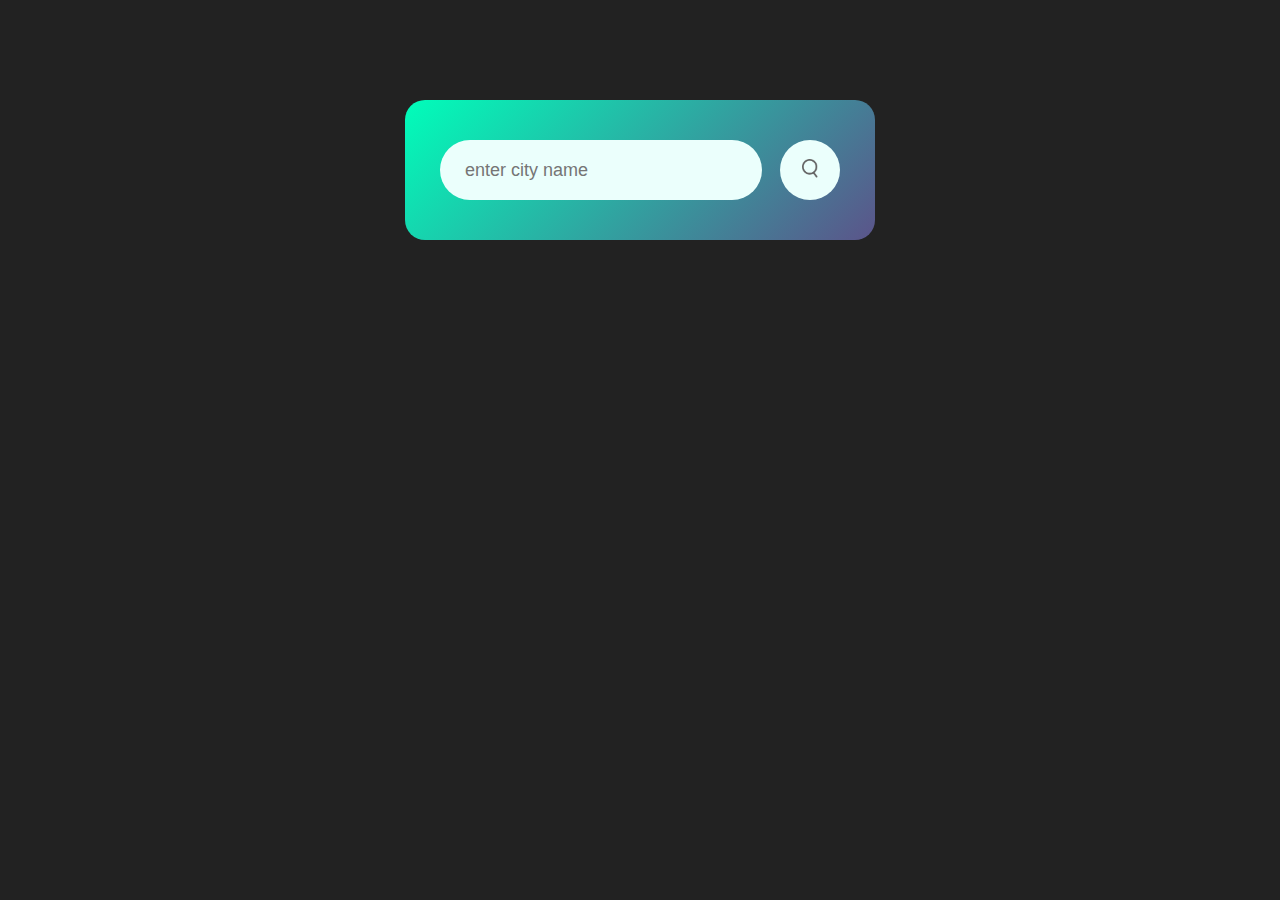
<file: index.html>
<!DOCTYPE html>
<html lang="en">
<head>
    <meta charset="UTF-8">
    <meta name="viewport" content="width=device-width, initial-scale=1.0">
    <title>Weather</title>
    <link rel="stylesheet" href="windex.css">

</head>
<body>
    <div class="card">
        <div class="search">
            <input type="text" placeholder="enter city name" spellcheck="false">
            <button><img src="images/search.png" ></button>
        </div>
        <div class="error">
            <p>sorry we can't find</p>
        </div>
        <div class="weather">
            <img class="weather-icon" src="./images/clear.png" >
            <h1 class="temp">24°C</h1>
            <h2 class="city">Garapota</h2>
            <div class="details">
                <div class="col">
                    <img src="./images/humidity.png" >
                </div>    
                <div class="humiditybx">
                   <p class="humidity">73%</p>
                   <p>humidity</p>
                </div>
                <div class="col">
                    <img src="./images/wind.png" >
                </div>
                <div class="windbx">
                   <p class="wind">3km/h</p>
                   <p>wind</p>
                </div>
            </div>
    </div>
<script>
    const apikey="eb0051a456f179051b0dea02d7a9f2cf"
    const apiUrl="https://api.openweathermap.org/data/2.5/weather?&units=metric&q="
    const searchBox= document.querySelector(".search input");
    const searchBtn= document.querySelector(".search button")
    const WeatherIcon= document.querySelector(".weather-icon")
    
    async function checkWeather(city){
        const response= await fetch(apiUrl +city + `&appid=${apikey}`);
        
        if(response.status==404){
            document.querySelector(".error").style.display="block";
            document.querySelector(".weather").style.display="none";
        }else{
        
        var data=await response.json();

        

        document.querySelector(".city").innerHTML=data.name ;
        document.querySelector(".temp").innerHTML=data.main.temp+"°C";
        document.querySelector(".humidity").innerHTML=data.main.humidity+"%"
        document.querySelector(".wind").innerHTML=data.wind.speed+"km/h";
        
        if(data.weather[0].main=="Clouds"){
            WeatherIcon.src="./images/clouds.png"
        }
        else if(data.weather[0].main=="Clear"){
            WeatherIcon.src="./images/clear.png"
        }
        else if(data.weather[0].main=="Rain"){
            WeatherIcon.src="./images/rain.png"
        }
        else if(data.weather[0].main=="Drizzle"){
            WeatherIcon.src="./images/drizzle.png"
        }
        else if(data.weather[0].main=="Mist"){
            WeatherIcon.src="./images/mist.png"
        }

        document.querySelector(".weather").style.display="block";
        document.querySelector(".error").style.display="none";
        }
        }

    searchBtn.addEventListener("click",()=>{
        checkWeather(searchBox.value);
    })
    
</script>
</body>
</html>
</file>
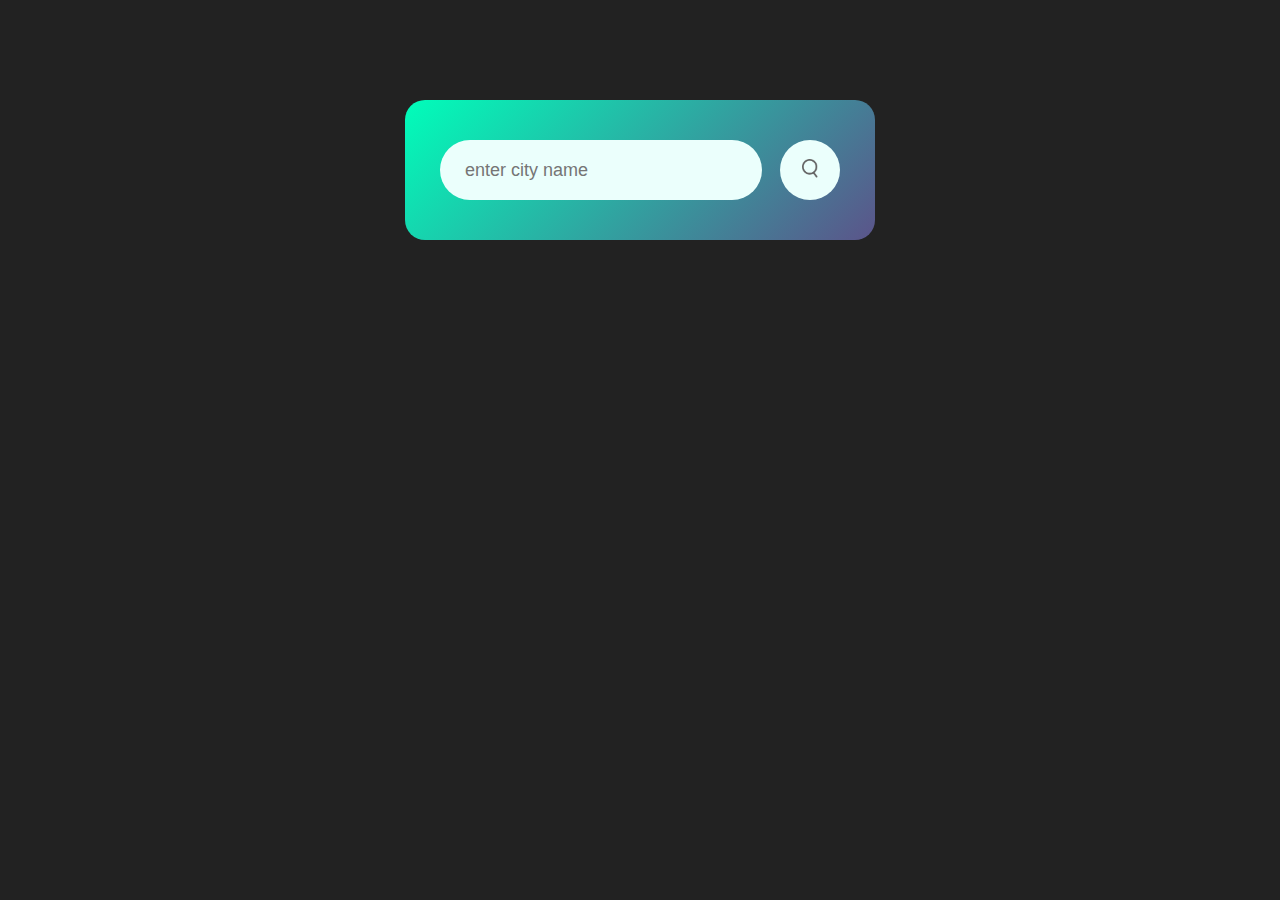
<file: windex.html>
<!DOCTYPE html>
<html lang="en">
<head>
    <meta charset="UTF-8">
    <meta name="viewport" content="width=device-width, initial-scale=1.0">
    <title>Weather</title>
    <link rel="stylesheet" href="windex.css">

</head>
<body>
    <div class="card">
        <div class="search">
            <input type="text" placeholder="enter city name" spellcheck="false">
            <button><img src="images/search.png" ></button>
        </div>
        <div class="error">
            <p>sorry we can't find</p>
        </div>
        <div class="weather">
            <img class="weather-icon" src="./images/clear.png" >
            <h1 class="temp">24°C</h1>
            <h2 class="city">Garapota</h2>
            <div class="details">
                <div class="col">
                    <img src="./images/humidity.png" >
                </div>    
                <div class="humiditybx">
                   <p class="humidity">73%</p>
                   <p>humidity</p>
                </div>
                <div class="col">
                    <img src="./images/wind.png" >
                </div>
                <div class="windbx">
                   <p class="wind">3km/h</p>
                   <p>wind</p>
                </div>
            </div>
    </div>
<script>
    const apikey="eb0051a456f179051b0dea02d7a9f2cf"
    const apiUrl="https://api.openweathermap.org/data/2.5/weather?&units=metric&q="
    const searchBox= document.querySelector(".search input");
    const searchBtn= document.querySelector(".search button")
    const WeatherIcon= document.querySelector(".weather-icon")
    
    async function checkWeather(city){
        const response= await fetch(apiUrl +city + `&appid=${apikey}`);
        
        if(response.status==404){
            document.querySelector(".error").style.display="block";
            document.querySelector(".weather").style.display="none";
        }else{
        
        var data=await response.json();

        

        document.querySelector(".city").innerHTML=data.name ;
        document.querySelector(".temp").innerHTML=data.main.temp+"°C";
        document.querySelector(".humidity").innerHTML=data.main.humidity+"%"
        document.querySelector(".wind").innerHTML=data.wind.speed+"km/h";
        
        if(data.weather[0].main=="Clouds"){
            WeatherIcon.src="./images/clouds.png"
        }
        else if(data.weather[0].main=="Clear"){
            WeatherIcon.src="./images/clear.png"
        }
        else if(data.weather[0].main=="Rain"){
            WeatherIcon.src="./images/rain.png"
        }
        else if(data.weather[0].main=="Drizzle"){
            WeatherIcon.src="./images/drizzle.png"
        }
        else if(data.weather[0].main=="Mist"){
            WeatherIcon.src="./images/mist.png"
        }

        document.querySelector(".weather").style.display="block";
        document.querySelector(".error").style.display="none";
        }
        }

    searchBtn.addEventListener("click",()=>{
        checkWeather(searchBox.value);
    })
    
</script>
</body>
</html>
</file>
<file: windex.css>
*{
    margin: 0;
    padding: 0;
    font-family:'Poppins',sans-serif ;
    box-sizing: border-box;
}
body{
    background-color: #222;
}

.card{
    width: 90%;
    max-width: 470px;
    background: linear-gradient(135deg,#00feba,#5b548a);
    color: #fff;
    margin: 100px auto 0;
    border-radius: 20px;
    padding: 40px 35px;
    text-align: center;
}

.search{
    width: 100%;
    display: flex;
    align-items: center;
    justify-content: space-between;
}

.search input{
    border: 0;
    outline: 0;
    background: #ebfffc;
    color:#555;
    padding: 10px 25px;
    height: 60px;
    border-radius: 30px;
    flex: 1;
    margin-right: 18px;
    font-size: 18px
}

.search button{
    border: 0;
    outline: 0;
    background: #ebfffc;
    border-radius: 50%;
    width: 60px;
    height: 60px;
    cursor: pointer;
    

}

.search button img{
    width: 16px;
}

.weather-icon{
    width:170px ;
    margin-top: 30px;
}

.weather h1{
    font-size: 80px;
    font-weight: 500;

}

.weather h2{
    font-size: 45px;
    font-weight: 400;
    margin-top:-10px;

}

.details{
    display: flex;
    align-items:center ;
    justify-content: space-around;
    padding: 0 20px;
    margin-top: 50px;
    
}

.col{
    display: flex;
    align-items: center;
    text-align: left;
}

.col img{
    width: 40px;
    margin-right: 10px;
}

.humidity,.wind{
    font-size: 28px;
    margin-top: -6px;
    
      
     }

.windbx,.humiditybx{
    margin-left: -60px;
}     

.weather{
    display: none;
}

.error{
    text-align: left;
    margin-left: 10px;
    font-size: 14px;
    margin-top: 10px;
    display: none;
}
</file>
